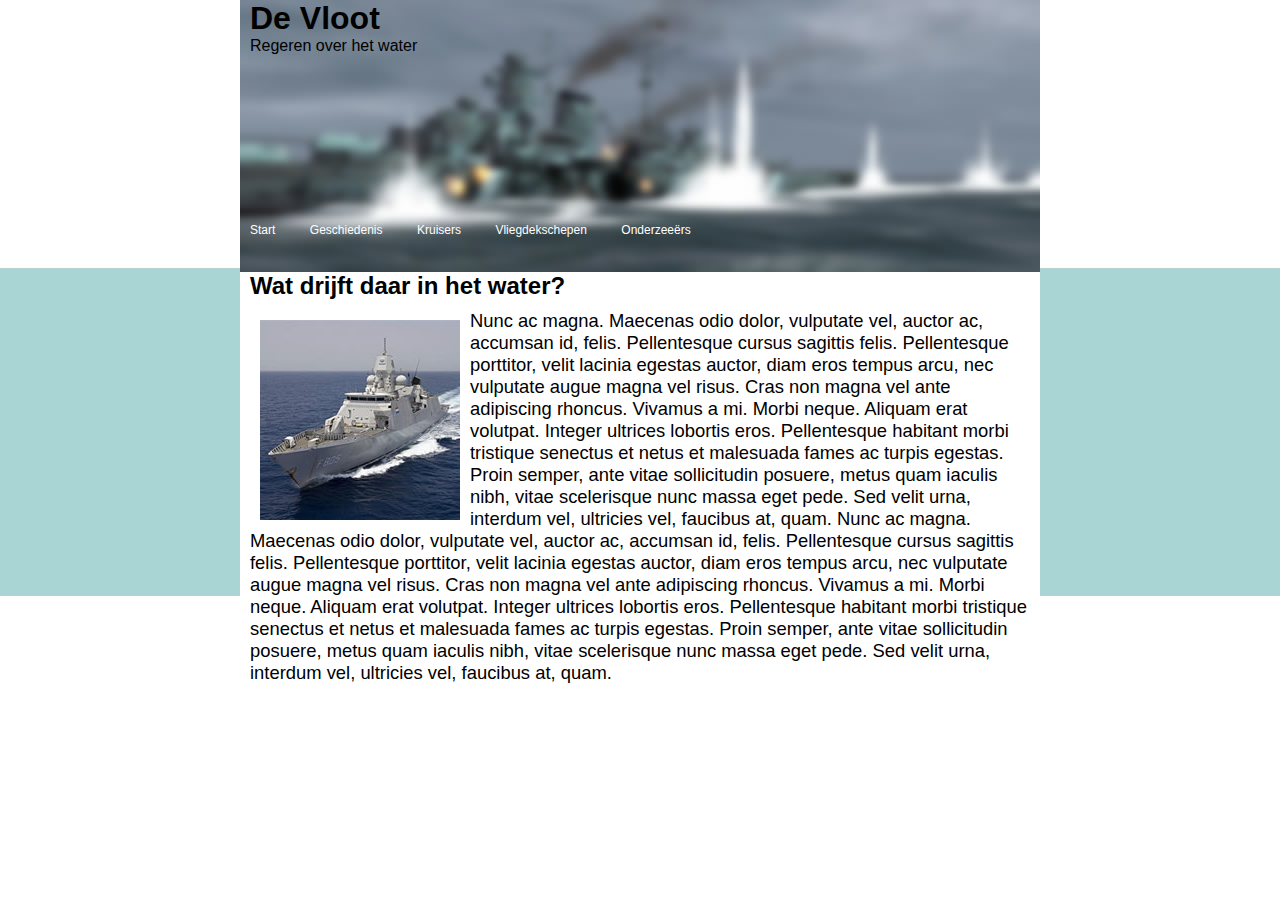
<file: devloot 1.0/index.html>
<!DOCTYPE html>
<html>
<head>
	<link rel="stylesheet" type="text/css" href="css/styles.css">
	<title>De vloot</title>
</head>
<body>

	<header>
		<h1>De Vloot</h1>
		<p class="padding">Regeren over het water</p>
		<ul class="top-menu">
			<li><a href="index.html"> Start</a></li>	
			<li><a href="ges.html"> Geschiedenis</a></li>
			<li><a href="krui.html"> Kruisers</a></li>
			<li><a href="vlie.html"> Vliegdekschepen</a></li>
			<li><a href="ond.html"> Onderzeeërs</a></li>
		</ul>
	</header>
	<div class="tekst">
		<h2>Wat drijft daar in het water?</h2>
		<p class="tekst1"><img src="img/vloot0.jpg" class="top-left">Nunc ac magna. Maecenas odio dolor, vulputate vel, auctor ac, accumsan id, felis. Pellentesque cursus sagittis felis. Pellentesque porttitor, velit lacinia egestas auctor, diam eros tempus arcu, nec vulputate augue magna vel risus. Cras non magna vel ante adipiscing rhoncus. Vivamus a mi. Morbi neque. Aliquam erat volutpat. Integer ultrices lobortis eros. Pellentesque habitant morbi tristique senectus et netus et malesuada fames ac turpis egestas. Proin semper, ante vitae sollicitudin posuere, metus quam iaculis nibh, vitae scelerisque nunc massa eget pede. Sed velit urna, interdum vel, ultricies vel, faucibus at, quam. Nunc ac magna. Maecenas odio dolor, vulputate vel, auctor ac, accumsan id, felis. Pellentesque cursus sagittis felis. Pellentesque porttitor, velit lacinia egestas auctor, diam eros tempus arcu, nec vulputate augue magna vel risus. Cras non magna vel ante adipiscing rhoncus. Vivamus a mi. Morbi neque. Aliquam erat volutpat. Integer ultrices lobortis eros. Pellentesque habitant morbi tristique senectus et netus et malesuada fames ac turpis egestas. Proin semper, ante vitae sollicitudin posuere, metus quam iaculis nibh, vitae scelerisque nunc massa eget pede. Sed velit urna, interdum vel, ultricies vel, faucibus at, quam.
		</p>
	</div>
</body>
</html>
</file>
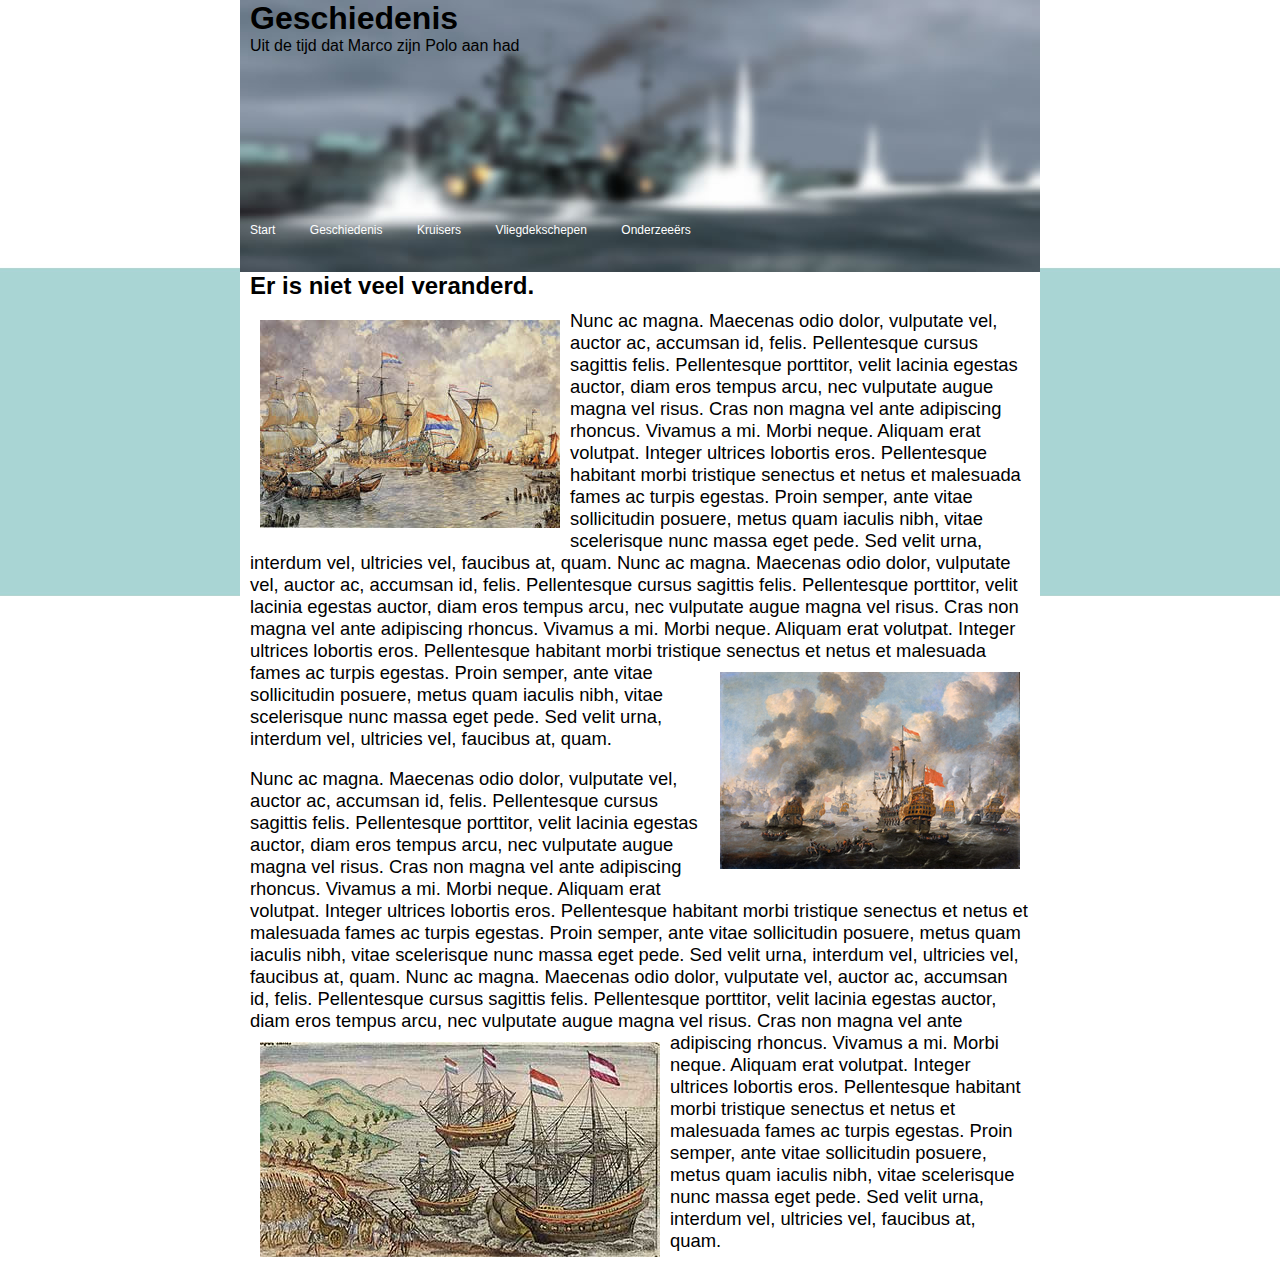
<file: devloot 1.0/ges.html>
<!DOCTYPE html>
<html>
<head>
	<link rel="stylesheet" type="text/css" href="css/styles.css">
	<title>De vloot</title>
</head>
<body>

	<header>
		<h1>Geschiedenis</h1>
		<p class="padding">Uit de tijd dat Marco zijn Polo aan had</p>
		<ul class="top-menu">
			<li><a href="index.html"> Start</a></li>	
			<li><a href="ges.html"> Geschiedenis</a></li>
			<li><a href="krui.html"> Kruisers</a></li>
			<li><a href="vlie.html"> Vliegdekschepen</a></li>
			<li><a href="ond.html"> Onderzeeërs</a></li>
		</ul>
	</header>
	<div class="tekst">
		<h2>Er is niet veel veranderd.</h2>
		<p class="tekst1"><img src="img/vloot1.jpg" class="top-left">Nunc ac magna. Maecenas odio dolor, vulputate vel, auctor ac, accumsan id, felis. Pellentesque cursus sagittis felis. Pellentesque porttitor, velit lacinia egestas auctor, diam eros tempus arcu, nec vulputate augue magna vel risus. Cras non magna vel ante adipiscing rhoncus. Vivamus a mi. Morbi neque. Aliquam erat volutpat. Integer ultrices lobortis eros. Pellentesque habitant morbi tristique senectus et netus et malesuada fames ac turpis egestas. Proin semper, ante vitae sollicitudin posuere, metus quam iaculis nibh, vitae scelerisque nunc massa eget pede. Sed velit urna, interdum vel, ultricies vel, faucibus at, quam. Nunc ac magna. Maecenas odio dolor, vulputate vel, auctor ac, accumsan id, felis. Pellentesque cursus sagittis felis. Pellentesque porttitor, velit lacinia egestas auctor, diam eros tempus arcu, nec vulputate augue magna vel risus. Cras non magna vel ante adipiscing rhoncus. Vivamus a mi. Morbi neque. Aliquam erat volutpat. Integer ultrices lobortis eros. Pellentesque habitant morbi tristique senectus et netus et malesuada fames ac turpis egestas. Proin semper,<img src="img/vloot2.jpg" class="middle-right"> ante vitae sollicitudin posuere, metus quam iaculis nibh, vitae scelerisque nunc massa eget pede. Sed velit urna, interdum vel, ultricies vel, faucibus at, quam.
		</p>
		<br>
		<p class="tekst1"> Nunc ac magna. Maecenas odio dolor, vulputate vel, auctor ac, accumsan id, felis. Pellentesque cursus sagittis felis. Pellentesque porttitor, velit lacinia egestas auctor, diam eros tempus arcu, nec vulputate augue magna vel risus. Cras non magna vel ante adipiscing rhoncus. Vivamus a mi. Morbi neque. Aliquam erat volutpat. Integer ultrices lobortis eros. Pellentesque habitant morbi tristique senectus et netus et malesuada fames ac turpis egestas. Proin semper, ante vitae sollicitudin posuere, metus quam iaculis nibh, vitae scelerisque nunc massa eget pede. Sed velit urna, interdum vel, ultricies vel, faucibus at, quam. Nunc ac magna. Maecenas odio dolor, vulputate vel, auctor ac, accumsan id, felis. Pellentesque cursus sagittis felis. Pellentesque porttitor, velit lacinia egestas auctor, diam eros tempus arcu, nec vulputate augue magna vel risus. Cras non magna vel ante adipiscing rhoncus. Vivamus a mi. Morbi <img src="img/vloot3.jpg" class="bottom-l">neque. Aliquam erat volutpat. Integer ultrices lobortis eros. Pellentesque habitant morbi tristique senectus et netus et malesuada fames ac turpis egestas. Proin semper, ante vitae sollicitudin posuere, metus quam iaculis nibh, vitae scelerisque nunc massa eget pede. Sed velit urna, interdum vel, ultricies vel, faucibus at, quam.
		</p>
	</div>
</body>
</html>
</file>
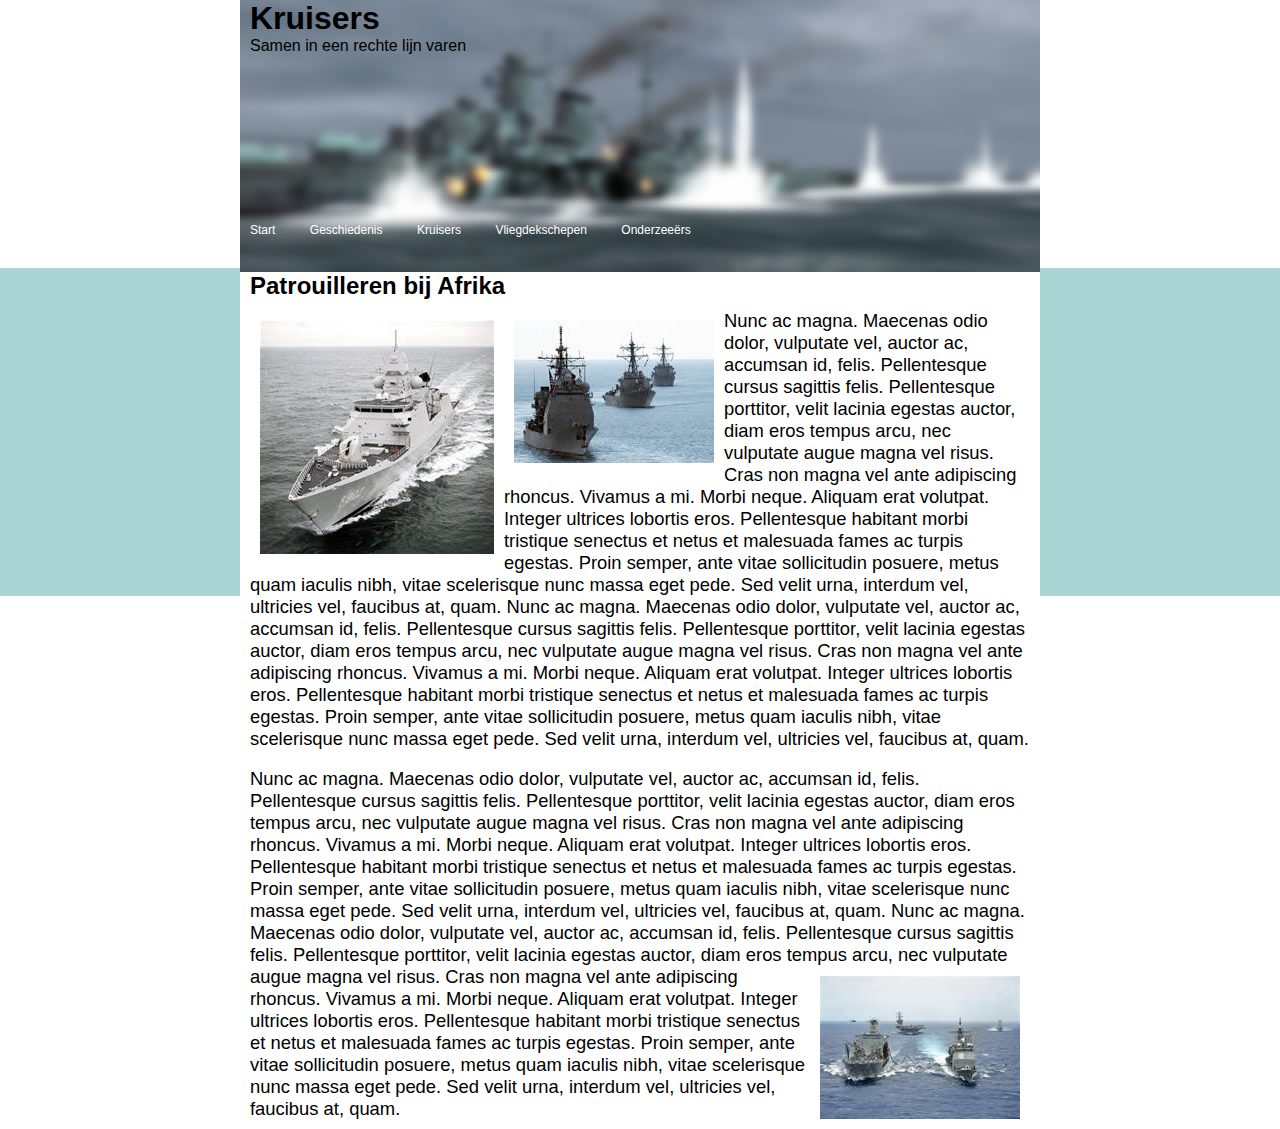
<file: devloot 1.0/krui.html>
<!DOCTYPE html>
<html>
<head>
	<link rel="stylesheet" type="text/css" href="css/styles.css">
	<title>De vloot</title>
</head>
<body>

	<header>
		<h1>Kruisers</h1>
		<p class="padding">Samen in een rechte lijn varen</p>
		<ul class="top-menu">
			<li><a href="index.html"> Start</a></li>	
			<li><a href="ges.html"> Geschiedenis</a></li>
			<li><a href="krui.html"> Kruisers</a></li>
			<li><a href="vlie.html"> Vliegdekschepen</a></li>
			<li><a href="ond.html"> Onderzeeërs</a></li>
		</ul>
	</header>
	<div class="tekst">
		<h2>Patrouilleren bij Afrika</h2>
		<p class="tekst1"><img src="img/vloot4.jpg" class="top-left"><img src="img/vloot11.jpg" class="top-left">Nunc ac magna. Maecenas odio dolor, vulputate vel, auctor ac, accumsan id, felis. Pellentesque cursus sagittis felis. Pellentesque porttitor, velit lacinia egestas auctor, diam eros tempus arcu, nec vulputate augue magna vel risus. Cras non magna vel ante adipiscing rhoncus. Vivamus a mi. Morbi neque. Aliquam erat volutpat. Integer ultrices lobortis eros. Pellentesque habitant morbi tristique senectus et netus et malesuada fames ac turpis egestas. Proin semper, ante vitae sollicitudin posuere, metus quam iaculis nibh, vitae scelerisque nunc massa eget pede. Sed velit urna, interdum vel, ultricies vel, faucibus at, quam. Nunc ac magna. Maecenas odio dolor, vulputate vel, auctor ac, accumsan id, felis. Pellentesque cursus sagittis felis. Pellentesque porttitor, velit lacinia egestas auctor, diam eros tempus arcu, nec vulputate augue magna vel risus. Cras non magna vel ante adipiscing rhoncus. Vivamus a mi. Morbi neque. Aliquam erat volutpat. Integer ultrices lobortis eros. Pellentesque habitant morbi tristique senectus et netus et malesuada fames ac turpis egestas. Proin semper, ante vitae sollicitudin posuere, metus quam iaculis nibh, vitae scelerisque nunc massa eget pede. Sed velit urna, interdum vel, ultricies vel, faucibus at, quam.
		</p>
		<br>
		<p class="tekst1">Nunc ac magna. Maecenas odio dolor, vulputate vel, auctor ac, accumsan id, felis. Pellentesque cursus sagittis felis. Pellentesque porttitor, velit lacinia egestas auctor, diam eros tempus arcu, nec vulputate augue magna vel risus. Cras non magna vel ante adipiscing rhoncus. Vivamus a mi. Morbi neque. Aliquam erat volutpat. Integer ultrices lobortis eros. Pellentesque habitant morbi tristique senectus et netus et malesuada fames ac turpis egestas. Proin semper, ante vitae sollicitudin posuere, metus quam iaculis nibh, vitae scelerisque nunc massa eget pede. Sed velit urna, interdum vel, ultricies vel, faucibus at, quam. Nunc ac magna. Maecenas odio dolor, vulputate vel, auctor ac, accumsan id, felis. Pellentesque cursus sagittis felis. Pellentesque porttitor, velit lacinia egestas auctor, diam eros tempus arcu, nec vulputate augue magna vel risus. Cras non<img src="img/vloot12.jpg" class="middle-right"> magna vel ante adipiscing rhoncus. Vivamus a mi. Morbi neque. Aliquam erat volutpat. Integer ultrices lobortis eros. Pellentesque habitant morbi tristique senectus et netus et malesuada fames ac turpis egestas. Proin semper, ante vitae sollicitudin posuere, metus quam iaculis nibh, vitae scelerisque nunc massa eget pede. Sed velit urna, interdum vel, ultricies vel, faucibus at, quam.
		</p>
	</div>
</body>
</html>
</file>
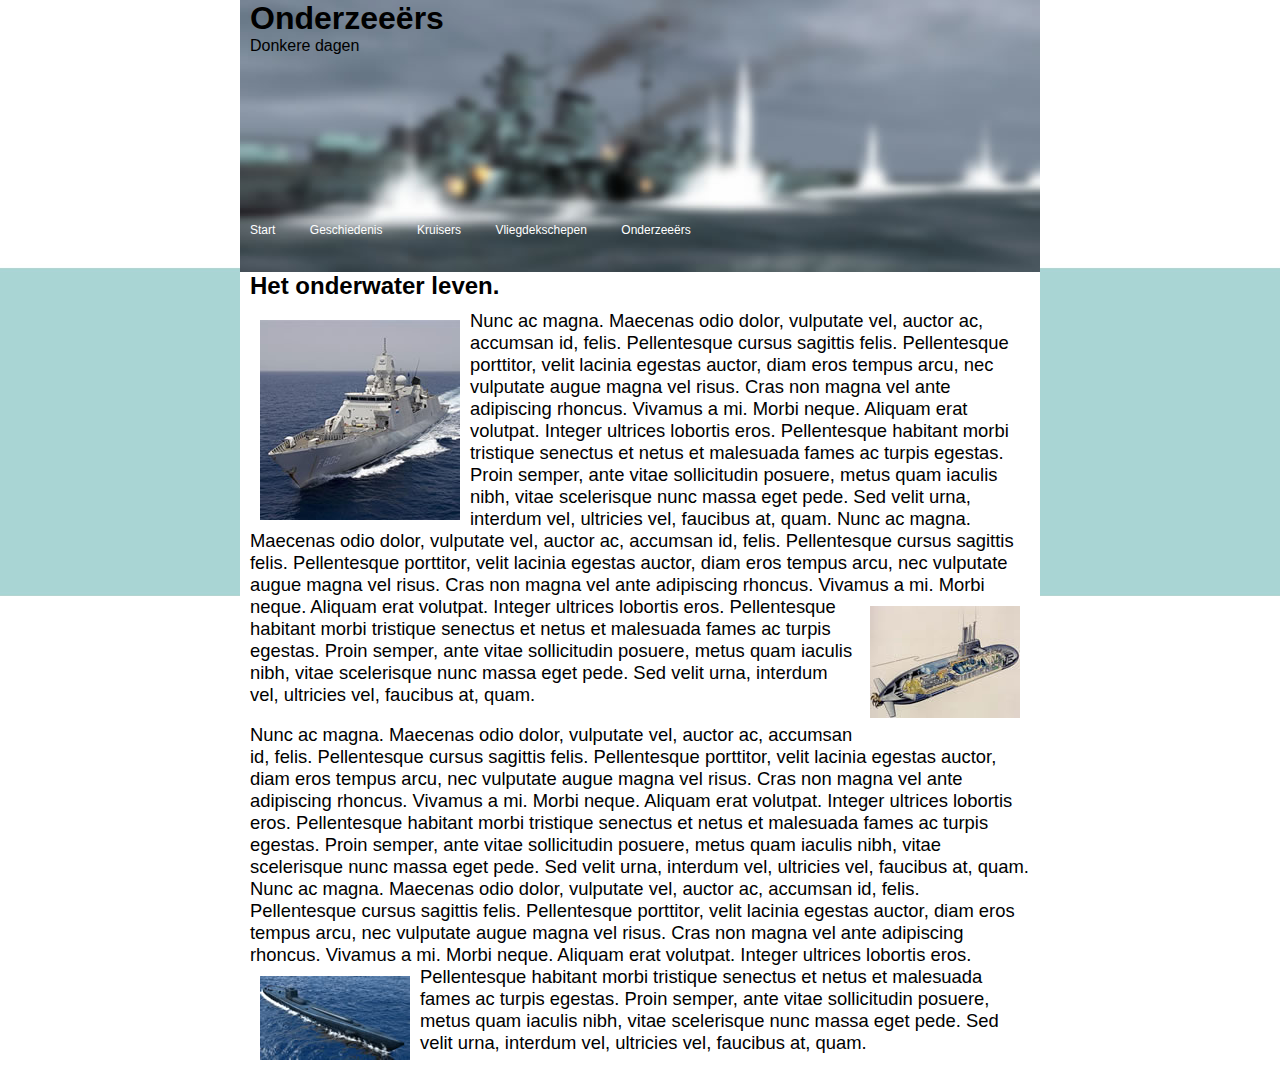
<file: devloot 1.0/ond.html>
<!DOCTYPE html>
<html>
<head>
	<link rel="stylesheet" type="text/css" href="css/styles.css">
	<title>De vloot</title>
</head>
<body>

	<header>
		<h1>Onderzeeërs</h1>
		<p class="padding">Donkere dagen</p>
		<ul class="top-menu">
			<li><a href="index.html"> Start</a></li>	
			<li><a href="ges.html"> Geschiedenis</a></li>
			<li><a href="krui.html"> Kruisers</a></li>
			<li><a href="vlie.html"> Vliegdekschepen</a></li>
			<li><a href="ond.html"> Onderzeeërs</a></li>
		</ul>
	</header>
	<div class="tekst">
		<h2>Het onderwater leven.</h2>
		<p class="tekst1"><img src="img/vloot0.jpg" class="top-left">Nunc ac magna. Maecenas odio dolor, vulputate vel, auctor ac, accumsan id, felis. Pellentesque cursus sagittis felis. Pellentesque porttitor, velit lacinia egestas auctor, diam eros tempus arcu, nec vulputate augue magna vel risus. Cras non magna vel ante adipiscing rhoncus. Vivamus a mi. Morbi neque. Aliquam erat volutpat. Integer ultrices lobortis eros. Pellentesque habitant morbi tristique senectus et netus et malesuada fames ac turpis egestas. Proin semper, ante vitae sollicitudin posuere, metus quam iaculis nibh, vitae scelerisque nunc massa eget pede. Sed velit urna, interdum vel, ultricies vel, faucibus at, quam. Nunc ac magna. Maecenas odio dolor, vulputate vel, auctor ac, accumsan id, felis. Pellentesque cursus sagittis felis. Pellentesque porttitor, velit lacinia egestas auctor, diam eros tempus arcu, nec vulputate augue magna vel risus. Cras non magna vel ante adipiscing rhoncus. Vivamus a mi.<img src="img/vloot9.jpg" class="middle-right"> Morbi neque. Aliquam erat volutpat. Integer ultrices lobortis eros. Pellentesque habitant morbi tristique senectus et netus et malesuada fames ac turpis egestas. Proin semper, ante vitae sollicitudin posuere, metus quam iaculis nibh, vitae scelerisque nunc massa eget pede. Sed velit urna, interdum vel, ultricies vel, faucibus at, quam.
		</p>
		<br>
		<p class="tekst1">Nunc ac magna. Maecenas odio dolor, vulputate vel, auctor ac, accumsan id, felis. Pellentesque cursus sagittis felis. Pellentesque porttitor, velit lacinia egestas auctor, diam eros tempus arcu, nec vulputate augue magna vel risus. Cras non magna vel ante adipiscing rhoncus. Vivamus a mi. Morbi neque. Aliquam erat volutpat. Integer ultrices lobortis eros. Pellentesque habitant morbi tristique senectus et netus et malesuada fames ac turpis egestas. Proin semper, ante vitae sollicitudin posuere, metus quam iaculis nibh, vitae scelerisque nunc massa eget pede. Sed velit urna, interdum vel, ultricies vel, faucibus at, quam. Nunc ac magna. Maecenas odio dolor, vulputate vel, auctor ac, accumsan id, felis. Pellentesque cursus sagittis felis. Pellentesque porttitor, velit lacinia egestas auctor, diam eros tempus arcu, nec vulputate augue magna vel risus. Cras non magna vel ante adipiscing rhoncus. Vivamus a mi. Morbi neque. Aliquam erat volutpat. Integer ultrices lobortis eros.<img src="img/vloot10.jpg" class="bottom-l"> Pellentesque habitant morbi tristique senectus et netus et malesuada fames ac turpis egestas. Proin semper, ante vitae sollicitudin posuere, metus quam iaculis nibh, vitae scelerisque nunc massa eget pede. Sed velit urna, interdum vel, ultricies vel, faucibus at, quam.
		</p>
	</div>
</body>
</html>
</file>
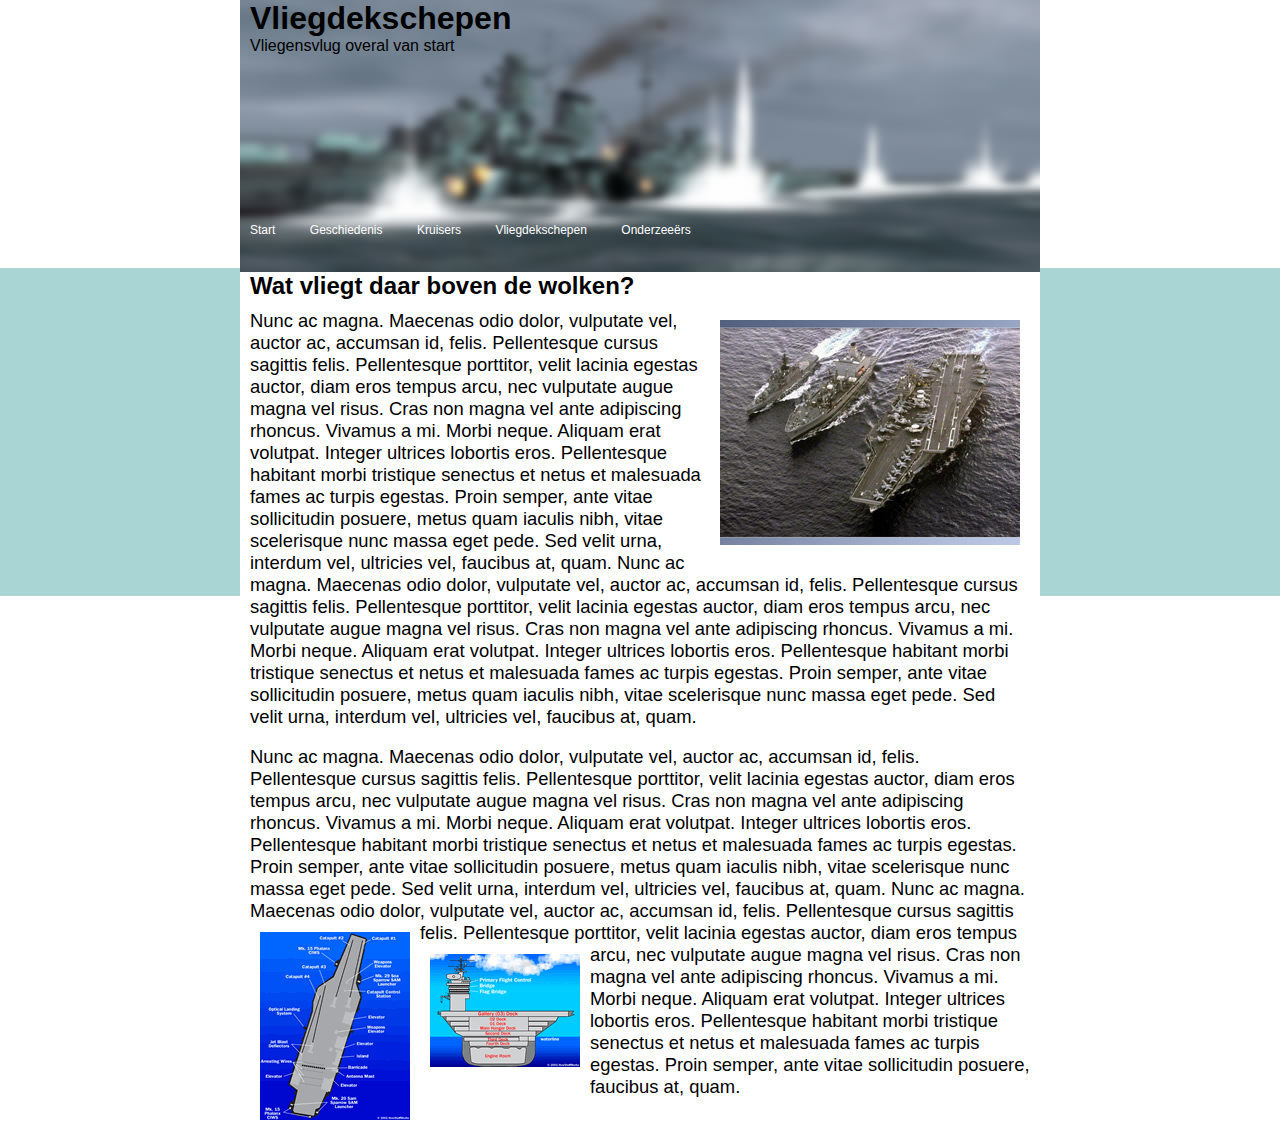
<file: devloot 1.0/vlie.html>
<!DOCTYPE html>
<html>
<head>
	<link rel="stylesheet" type="text/css" href="css/styles.css">
	<title>De vloot</title>
</head>
<body>

	<header>
		<h1>Vliegdekschepen</h1>
		<p class="padding">Vliegensvlug overal van start</p>
		<ul class="top-menu">
			<li><a href="index.html"> Start</a></li>	
			<li><a href="ges.html"> Geschiedenis</a></li>
			<li><a href="krui.html"> Kruisers</a></li>
			<li><a href="vlie.html"> Vliegdekschepen</a></li>
			<li><a href="ond.html"> Onderzeeërs</a></li>
		</ul>
	</header>
	<div class="tekst">
		<h2>Wat vliegt daar boven de wolken?</h2>
		<p class="tekst1"><img src="img/vloot5.jpg" class="top-r">Nunc ac magna. Maecenas odio dolor, vulputate vel, auctor ac, accumsan id, felis. Pellentesque cursus sagittis felis. Pellentesque porttitor, velit lacinia egestas auctor, diam eros tempus arcu, nec vulputate augue magna vel risus. Cras non magna vel ante adipiscing rhoncus. Vivamus a mi. Morbi neque. Aliquam erat volutpat. Integer ultrices lobortis eros. Pellentesque habitant morbi tristique senectus et netus et malesuada fames ac turpis egestas. Proin semper, ante vitae sollicitudin posuere, metus quam iaculis nibh, vitae scelerisque nunc massa eget pede. Sed velit urna, interdum vel, ultricies vel, faucibus at, quam. Nunc ac magna. Maecenas odio dolor, vulputate vel, auctor ac, accumsan id, felis. Pellentesque cursus sagittis felis. Pellentesque porttitor, velit lacinia egestas auctor, diam eros tempus arcu, nec vulputate augue magna vel risus. Cras non magna vel ante adipiscing rhoncus. Vivamus a mi. Morbi neque. Aliquam erat volutpat. Integer ultrices lobortis eros. Pellentesque habitant morbi tristique senectus et netus et malesuada fames ac turpis egestas. Proin semper, ante vitae sollicitudin posuere, metus quam iaculis nibh, vitae scelerisque nunc massa eget pede. Sed velit urna, interdum vel, ultricies vel, faucibus at, quam.
		</p>
		<br>
		<p class="tekst1">Nunc ac magna. Maecenas odio dolor, vulputate vel, auctor ac, accumsan id, felis. Pellentesque cursus sagittis felis. Pellentesque porttitor, velit lacinia egestas auctor, diam eros tempus arcu, nec vulputate augue magna vel risus. Cras non magna vel ante adipiscing rhoncus. Vivamus a mi. Morbi neque. Aliquam erat volutpat. Integer ultrices lobortis eros. Pellentesque habitant morbi tristique senectus et netus et malesuada fames ac turpis egestas. Proin semper, ante vitae sollicitudin posuere, metus quam iaculis nibh, vitae scelerisque nunc massa eget pede. Sed velit urna, interdum vel, ultricies vel, faucibus at, quam. Nunc ac magna. Maecenas odio dolor, vulputate vel, auctor ac, accumsan id, felis. Pellentesque cursus sagittis felis. Pellentesque porttitor, velit lacinia egestas auctor, diam eros<img src="img/vloot6.gif" class="bottom-l"><img src="img/vloot7.gif" class="bottom-l"> tempus arcu, nec vulputate augue magna vel risus. Cras non magna vel ante adipiscing rhoncus. Vivamus a mi. Morbi neque. Aliquam erat volutpat. Integer ultrices lobortis eros. Pellentesque habitant morbi tristique senectus et netus et malesuada fames ac turpis egestas. Proin semper, ante vitae sollicitudin posuere,  faucibus at, quam.
		</p>
	</div>
</body>
</html>
</file>
<file: devloot 1.0/css/styles.css>
*{
	margin: 0;
	padding: 0;
}
body{
	background-image: url(grfx/bg.png);
	font-family: sans-serif;
	background-repeat: repeat-x;
	background-size: auto;

}
a{
	text-decoration: none;
	color: white;
	padding-left: 10px;
	font-size: 75%;
}
a:hover{
	color: black;
}
header{
	background-image: url(grfx/header.jpg);

	height: 272px;
	width: 800px;
	margin: 0 auto;
	}
li{
	text-align: center;
	display: inline-block;
	margin-top: 165px;
	padding-right: 20px;
}
h1{
	padding-left: 10px;
}
p.padding{
	padding-left: 10px;
}
div.tekst{
	width: 780px;
	margin: 0 auto;
	background-color: white;
	text-decoration: none;
	padding: 0 10px;
}
img.top-left{
	float: left;
	margin: 10px;
}
h2{
	margin-bottom: 10px;
}
p.tekst1{
	margin:0 auto;
	font-size: 115%;

}
img.middle-right{
	float: right;
	margin: 10px;
}
img.bottom-l{
	float: left;
	margin: 10px;
}
img.top-r{
	float: right;
	margin: 10px;
}
</file>
